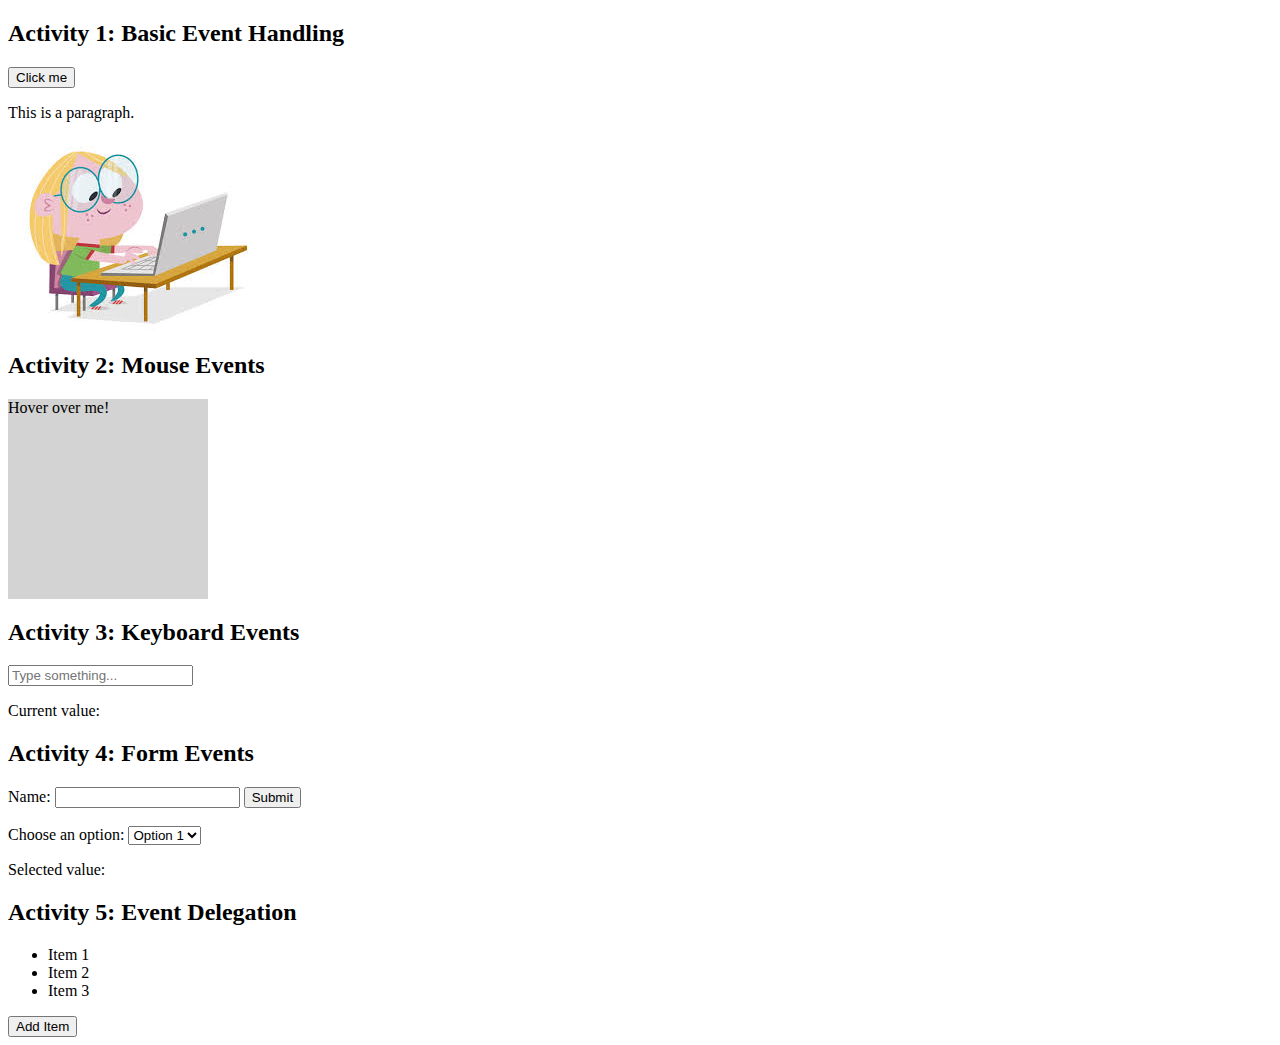
<file: Day10.html>
<!DOCTYPE html>
<html lang="en">
<head>
    <meta charset="UTF-8">
    <meta name="viewport" content="width=device-width, initial-scale=1.0">
    <title>JavaScript 30 Days Challenge - Day 10: Event Handling</title>
    <style>
        #hoverDiv {
            width: 200px;
            height: 200px;
            background-color: lightgray;
        }
    </style>
</head>
<body>

    <h2>Activity 1: Basic Event Handling</h2>
    <button id="clickButton">Click me</button>
    <p id="textParagraph">This is a paragraph.</p>
    <img id="toggleImage" src="Add.jpg" alt="Toggle Image" style="display: block;">

    <h2>Activity 2: Mouse Events</h2>
    <div id="hoverDiv">Hover over me!</div>

    <h2>Activity 3: Keyboard Events</h2>
    <input type="text" id="inputField" placeholder="Type something...">
    <p id="displayText">Current value: </p>

    <h2>Activity 4: Form Events</h2>
    <form id="myForm">
        <label for="name">Name:</label>
        <input type="text" id="name" name="name">
        <button type="submit">Submit</button>
    </form>
    <br>
    <label for="dropdown">Choose an option:</label>
    <select id="dropdown">
        <option value="Option 1">Option 1</option>
        <option value="Option 2">Option 2</option>
        <option value="Option 3">Option 3</option>
    </select>
    <p id="selectedValue">Selected value: </p>

    <h2>Activity 5: Event Delegation</h2>
    <ul id="myList">
        <li>Item 1</li>
        <li>Item 2</li>
        <li>Item 3</li>
    </ul>
    <button id="addItem">Add Item</button>

    <script>
        // Activity 1: Basic Event Handling
        document.getElementById('clickButton').addEventListener('click', function() {
            document.getElementById('textParagraph').textContent = 'The text has been changed!';
        });

        document.getElementById('toggleImage').addEventListener('dblclick', function() {
            const img = document.getElementById('toggleImage');
            img.style.display = img.style.display === 'none' ? 'block' : 'none';
        });

        // Activity 2: Mouse Events
        const hoverDiv = document.getElementById('hoverDiv');

        hoverDiv.addEventListener('mouseover', function() {
            hoverDiv.style.backgroundColor = 'lightblue';
        });

        hoverDiv.addEventListener('mouseout', function() {
            hoverDiv.style.backgroundColor = 'lightgray';
        });

        // Activity 3: Keyboard Events
        const inputField = document.getElementById('inputField');
        const displayText = document.getElementById('displayText');

        inputField.addEventListener('keydown', function(event) {
            console.log('Key pressed:', event.key);
        });

        inputField.addEventListener('keyup', function() {
            displayText.textContent = 'Current value: ' + inputField.value;
        });

        // Activity 4: Form Events
        document.getElementById('myForm').addEventListener('submit', function(event) {
            event.preventDefault();
            console.log('Form submitted! Name:', document.getElementById('name').value);
        });

        document.getElementById('dropdown').addEventListener('change', function() {
            document.getElementById('selectedValue').textContent = 'Selected value: ' + this.value;
        });

        // Activity 5: Event Delegation
        document.getElementById('myList').addEventListener('click', function(event) {
            if (event.target.tagName === 'LI') {
                console.log('Clicked item:', event.target.textContent);
            }
        });

        document.getElementById('addItem').addEventListener('click', function() {
            const newItem = document.createElement('li');
            newItem.textContent = 'Item ' + (document.getElementById('myList').children.length + 1);
            document.getElementById('myList').appendChild(newItem);
        });
    </script>
</body>
</html>
</file>
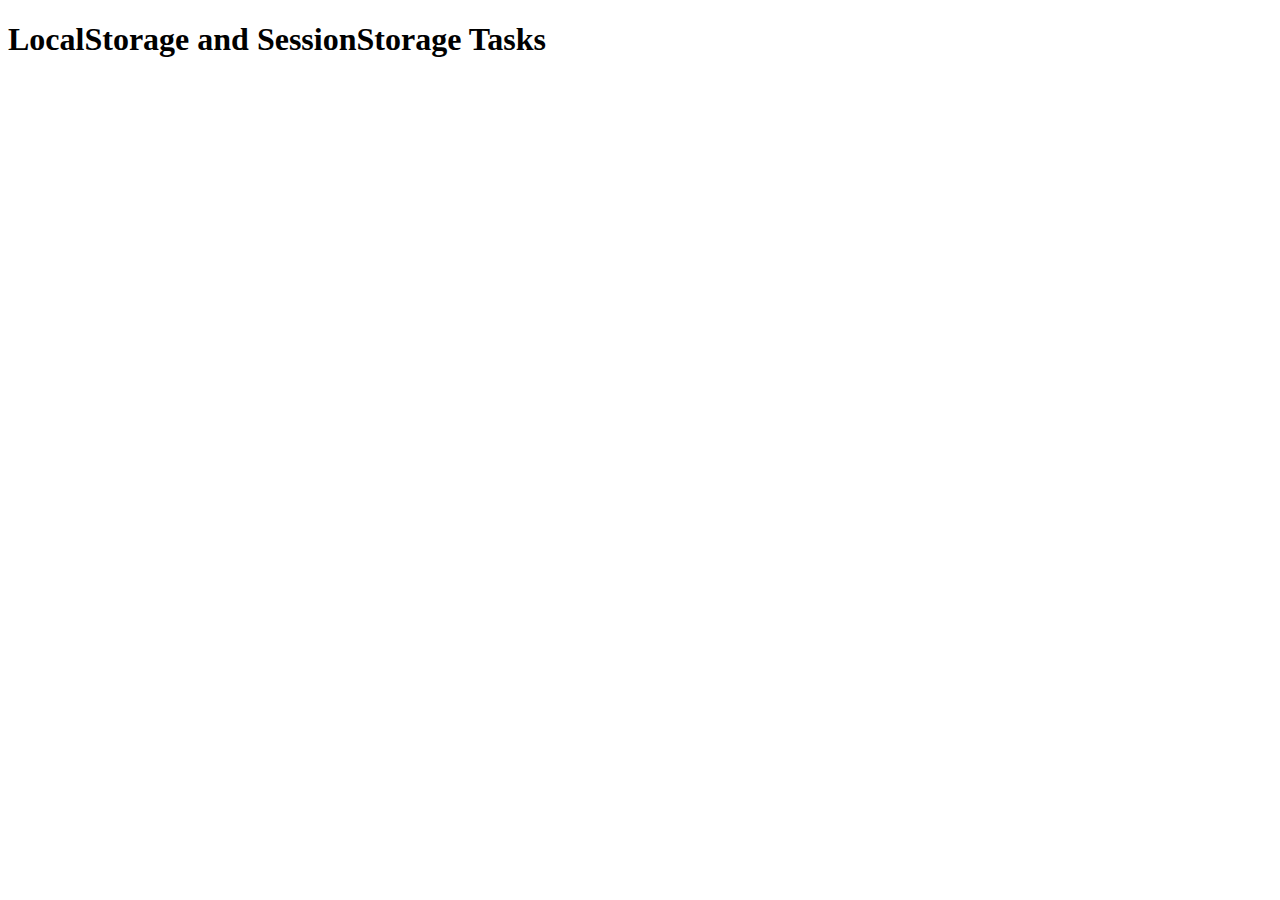
<file: Day20.html>
<!DOCTYPE html>
<html lang="en">
<head>
    <meta charset="UTF-8">
    <meta name="viewport" content="width=device-width, initial-scale=1.0">
    <title>LocalStorage and SessionStorage Tasks</title>
</head>
<body>
    <h1>LocalStorage and SessionStorage Tasks</h1>
    <script>
        // Activity 1: Understanding LocalStorage
        // Task 1: Save and retrieve a string value
        localStorage.setItem('myString', 'Hello, LocalStorage!');
        const retrievedString = localStorage.getItem('myString');
        console.log(retrievedString);  // Output: Hello, LocalStorage!

        // Task 2: Save and retrieve an object
        const myObject = { name: 'John', age: 30 };
        localStorage.setItem('myObject', JSON.stringify(myObject));
        const retrievedObject = JSON.parse(localStorage.getItem('myObject'));
        console.log(retrievedObject);  // Output: { name: 'John', age: 30 }

        // Activity 2: Using LocalStorage
        // Task 3: Save user input and display on page load
        const saveUserInput = (key, value) => {
            localStorage.setItem(key, value);
        };
        const displayUserInput = (key) => {
            const value = localStorage.getItem(key);
            if (value) {
                console.log(`${key}: ${value}`);
            }
        };
        saveUserInput('username', 'Alice');
        displayUserInput('username');  

        // Task 4: Remove an item and log before and after removal
        console.log(localStorage.getItem('username')); 
        localStorage.removeItem('username');
        console.log(localStorage.getItem('username'));  

        // Activity 3: Understanding SessionStorage
        // Task 5: Save and retrieve a string value
        sessionStorage.setItem('mySessionString', 'Hello, SessionStorage!');
        const retrievedSessionString = sessionStorage.getItem('mySessionString');
        console.log(retrievedSessionString);  

        // Task 6: Save and retrieve an object
        const mySessionObject = { name: 'Doe', age: 25 };
        sessionStorage.setItem('mySessionObject', JSON.stringify(mySessionObject));
        const retrievedSessionObject = JSON.parse(sessionStorage.getItem('mySessionObject'));
        console.log(retrievedSessionObject);  

        // Activity 4: Using SessionStorage
        // Task 7: Save user input and display on page load
        const saveSessionUserInput = (key, value) => {
            sessionStorage.setItem(key, value);
        };
        const displaySessionUserInput = (key) => {
            const value = sessionStorage.getItem(key);
            if (value) {
                console.log(`${key}: ${value}`);
            }
        };
        saveSessionUserInput('sessionUsername', 'Bob');
        displaySessionUserInput('sessionUsername');  // Output: sessionUsername: Bob

        // Task 8: Remove an item and log before and after removal
        console.log(sessionStorage.getItem('sessionUsername'));  // Output: Bob
        sessionStorage.removeItem('sessionUsername');
        console.log(sessionStorage.getItem('sessionUsername'));  // Output: null

        // Activity 5: Comparing LocalStorage and SessionStorage
        // Task 9: Save to both storages and log values
        const saveToBothStorages = (key, value) => {
            localStorage.setItem(key, value);
            sessionStorage.setItem(key, value);
        };
        const logValuesFromBothStorages = (key) => {
            const localValue = localStorage.getItem(key);
            const sessionValue = sessionStorage.getItem(key);
            console.log(`localStorage: ${localValue}, sessionStorage: ${sessionValue}`);
        };
        saveToBothStorages('sharedKey', 'sharedValue');
        logValuesFromBothStorages('sharedKey');  // Output: localStorage: sharedValue, sessionStorage: sharedValue

        // Task 10: Clear both storages and verify
        localStorage.clear();
        sessionStorage.clear();
        console.log(localStorage.getItem('sharedKey'));  // Output: null
        console.log(sessionStorage.getItem('sharedKey'));  // Output: null
    </script>
</body>
</html>
</file>
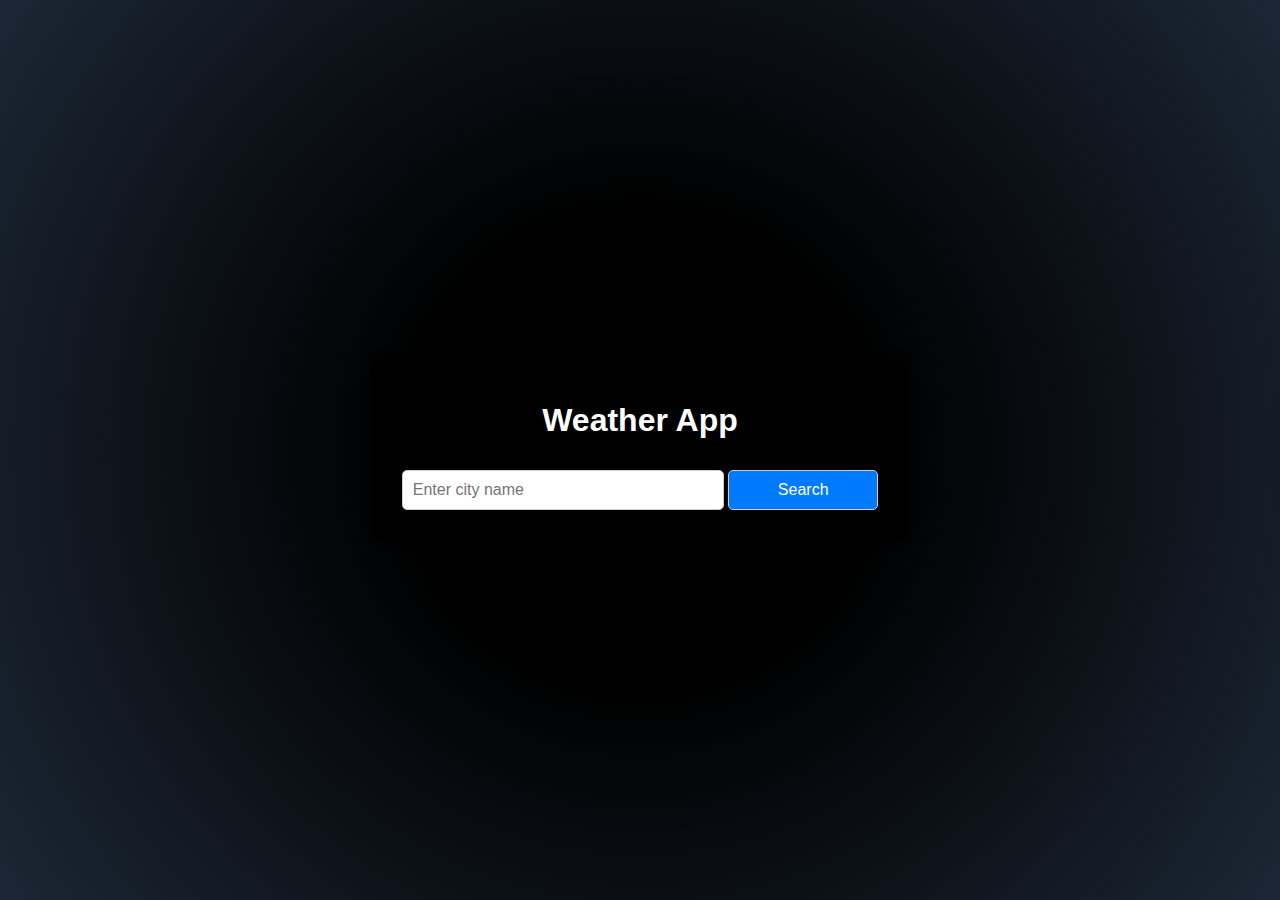
<file: Day24.html>
<!DOCTYPE html>
<html lang="en">
<head>
    <meta charset="UTF-8">
    <meta name="viewport" content="width=device-width, initial-scale=1.0">
    <title>Weather App</title>
    <style>
        @keyframes twinkling {
            0% {
                opacity: 0;
            }
            50% {
                opacity: 1;
            }
            100% {
                opacity: 0;
            }
        }

        body {
            font-family: Arial, sans-serif;
            display: flex;
            justify-content: center;
            align-items: center;
            height: 100vh;
            margin: 0;
            overflow: hidden;
            position: relative;
            background: radial-gradient(circle, #000000 30%, #1b2735 100%);
            color: white;
        }

        .star {
            position: absolute;
            width: 4px;
            height: 4px;
            background: white;
            border-radius: 50%;
            opacity: 0;
            animation: twinkling 2s infinite ease-in-out;
        }

        .star:nth-child(even) {
            animation-duration: 3s;
        }

        .star:nth-child(odd) {
            animation-duration: 4s;
        }

        .container {
            background-color: rgba(0, 0, 0, 0.8);
            padding: 20px;
            border-radius: 10px;
            box-shadow: 0 0 10px rgba(0, 0, 0, 0.5);
            text-align: center;
            width: 90%;
            max-width: 500px;
            z-index: 1;
            position: relative;
        }

        .weather-info, .search, .forecast {
            margin-top: 20px;
        }

        .weather-info p, .forecast-item {
            font-size: 2em;
            font-weight: bold;
            margin: 10px 0;
        }

        .hidden {
            display: none;
        }

        input {
            padding: 10px;
            font-size: 16px;
            border-radius: 5px;
            border: 1px solid #ccc;
            width: 100%;
            max-width: 300px;
            margin-bottom: 10px;
        }

        button {
            padding: 10px;
            font-size: 16px;
            border-radius: 5px;
            border: 1px solid #ccc;
            background-color: #007BFF;
            color: white;
            cursor: pointer;
            margin-top: 10px;
            width: 100%;
            max-width: 150px;
        }

        button:hover {
            background-color: #0056b3;
        }

        @media (max-width: 600px) {
            .container {
                padding: 15px;
            }

            .weather-info p, .forecast-item {
                font-size: 1.5em;
            }

            input, button {
                font-size: 14px;
            }
        }

        /* Star background */
        .star:nth-child(1) { left: 10%; top: 10%; }
        .star:nth-child(2) { left: 20%; top: 20%; }
        .star:nth-child(3) { left: 30%; top: 30%; }
        .star:nth-child(4) { left: 40%; top: 40%; }
        .star:nth-child(5) { left: 50%; top: 50%; }
        .star:nth-child(6) { left: 60%; top: 60%; }
        .star:nth-child(7) { left: 70%; top: 70%; }
        .star:nth-child(8) { left: 80%; top: 80%; }
        .star:nth-child(9) { left: 90%; top: 90%; }
        .star:nth-child(10) { left: 50%; top: 90%; }
        .star:nth-child(11) { left: 60%; top: 50%; }
        .star:nth-child(12) { left: 70%; top: 70%; }
        .star:nth-child(13) { left: 40%; top: 30%; }
        .star:nth-child(14) { left: 30%; top: 50%; }
        .star:nth-child(15) { left: 20%; top: 40%; }
        .star:nth-child(16) { left: 50%; top: 20%; }
        .star:nth-child(17) { left: 10%; top: 50%; }
        .star:nth-child(18) { left: 80%; top: 20%; }
        .star:nth-child(19) { left: 90%; top: 10%; }
        .star:nth-child(20) { left: 70%; top: 80%; }
    </style>
</head>
<body>
    <!-- Stars in background -->
    <div class="star" style="left: 10%; top: 10%;"></div>
    <div class="star" style="left: 20%; top: 20%;"></div>
    <div class="star" style="left: 30%; top: 30%;"></div>
    <div class="star" style="left: 40%; top: 40%;"></div>
    <div class="star" style="left: 50%; top: 50%;"></div>
    <div class="star" style="left: 60%; top: 60%;"></div>
    <div class="star" style="left: 70%; top: 70%;"></div>
    <div class="star" style="left: 80%; top: 80%;"></div>
    <div class="star" style="left: 90%; top: 90%;"></div>
    <div class="star" style="left: 50%; top: 90%;"></div>
    <div class="star" style="left: 60%; top: 50%;"></div>
    <div class="star" style="left: 70%; top: 70%;"></div>
    <div class="star" style="left: 40%; top: 30%;"></div>
    <div class="star" style="left: 30%; top: 50%;"></div>
    <div class="star" style="left: 20%; top: 40%;"></div>
    <div class="star" style="left: 50%; top: 20%;"></div>
    <div class="star" style="left: 10%; top: 50%;"></div>
    <div class="star" style="left: 80%; top: 20%;"></div>
    <div class="star" style="left: 90%; top: 10%;"></div>
    <div class="star" style="left: 70%; top: 80%;"></div>

    <div class="container">
        <h1>Weather App</h1>
        <div class="search">
            <input type="text" id="city-input" placeholder="Enter city name">
            <button id="search-btn">Search</button>
        </div>
        <div class="weather-info hidden">
            <p class="city-name"></p>
            <p class="temperature"></p>
            <p class="weather-condition"></p>
        </div>
        <div class="forecast hidden">
            <!-- 5-day forecast will be displayed here -->
        </div>
    </div>
    <script>
        const apiKey = 'c349ebec38dacfc8d5dc75b71cfeea08';
        const apiUrl = 'https://api.openweathermap.org/data/2.5/weather?q=';
        const forecastApiUrl = 'https://api.openweathermap.org/data/2.5/forecast?q=';

        async function fetchWeather(city) {
            try {
                const response = await fetch(`${apiUrl}${city}&appid=${apiKey}&units=metric`);
                const data = await response.json();
                displayWeather(data);
            } catch (error) {
                console.error('Error fetching weather data:', error);
            }
        }

        function displayWeather(data) {
            const cityName = document.querySelector('.city-name');
            const temperature = document.querySelector('.temperature');
            const weatherCondition = document.querySelector('.weather-condition');
            const weatherInfo = document.querySelector('.weather-info');
            const forecast = document.querySelector('.forecast');

            cityName.textContent = data.name;
            temperature.textContent = `Temperature: ${data.main.temp}°C`;
            weatherCondition.textContent = `Condition: ${data.weather[0].description}`;
            weatherInfo.classList.remove('hidden');
            forecast.classList.remove('hidden');
        }

        async function fetchForecast(city) {
            try {
                const response = await fetch(`${forecastApiUrl}${city}&appid=${apiKey}&units=metric`);
                const data = await response.json();
                displayForecast(data);
            } catch (error) {
                console.error('Error fetching forecast data:', error);
            }
        }

        function displayForecast(data) {
            const forecastContainer = document.querySelector('.forecast');
            forecastContainer.innerHTML = '';

            data.list.forEach((item, index) => {
                if (index % 8 === 0) {
                    const forecastItem = document.createElement('div');
                    forecastItem.className = 'forecast-item';
                    forecastItem.textContent = `${new Date(item.dt_txt).toLocaleDateString()} - ${item.main.temp}°C, ${item.weather[0].description}`;
                    forecastContainer.appendChild(forecastItem);
                }
            });
        }

        document.getElementById('search-btn').addEventListener('click', () => {
            const city = document.getElementById('city-input').value;
            if (city) {
                fetchWeather(city);
                fetchForecast(city);
            }
        });
    </script>
</body>
</html>
</file>
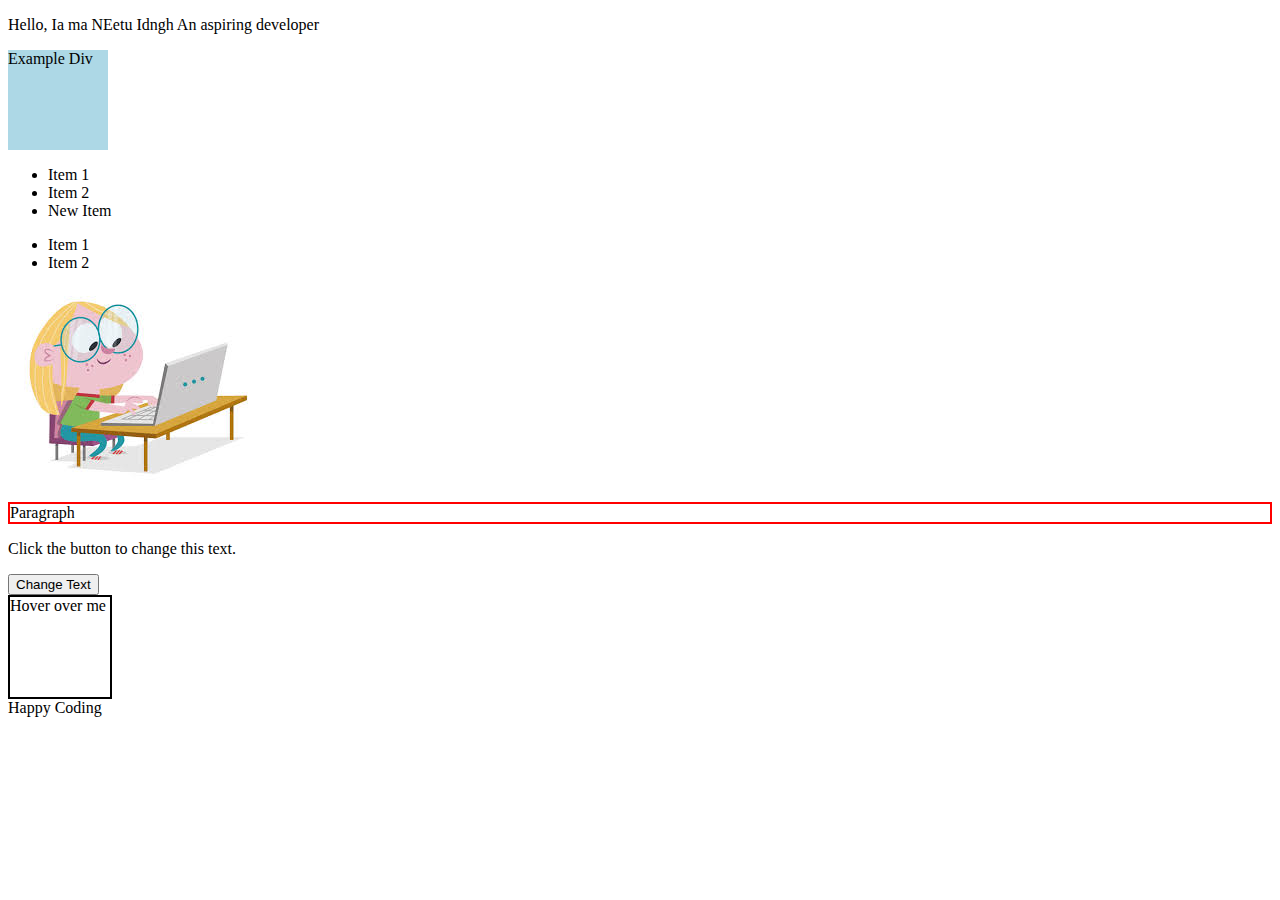
<file: Day9.html>
<!DOCTYPE html>
<html lang="en">
<head>
    <meta charset="UTF-8">
    <meta name="viewport" content="width=device-width, initial-scale=1.0">
    <title>30 Days of JavaScript - Day 9: DOM Manipulation</title>
    <style>
        .example {
            width: 100px;
            height: 100px;
        }
        .highlight {
            border: 2px solid red;
        }
        .borderChange {
            width: 100px;
            height: 100px;
            border: 2px solid black;
        }
    </style>
</head>
<body>
    <!-- Activity 1: Selecting and Manipulating Elements -->
    <p id="example">Original Text</p>
    <div class="example">Example Div</div>

    <!-- Activity 2: Creating and Appending Elements -->
    <!-- Placeholder for the new div to be appended -->
    <ul id="exampleList">
        <li>Item 1</li>
        <li>Item 2</li>
    </ul>

    <!-- Activity 3: Removing Elements -->
    <p id="toRemove">This paragraph will be removed.</p>
    <ul id="list">
        <li>Item 1</li>
        <li>Item 2</li>
        <li>Item 3</li>
    </ul>

    <!-- Activity 4: Modifying Attributes and Classes -->
    <img id="exampleImage" src="Add.jpg" alt="New Image">
    <p id="exampleParagraph">Paragraph</p>

    <!-- Activity 5: Event Handling -->
    <p id="textParagraph">Click the button to change this text.</p>
    <button id="changeTextButton">Change Text</button>
    <div id="hoverElement" class="borderChange">Hover over me</div>

    <script>
        // Activity 1: Selecting and Manipulating Elements
        document.getElementById("example").textContent = "Hello, Ia ma NEetu Idngh An aspiring developer";
        document.querySelector(".example").style.backgroundColor = "lightblue";

        // Activity 2: Creating and Appending Elements
        const newDiv = document.createElement("div");
        newDiv.textContent = "Happy Coding";
        document.body.appendChild(newDiv);

        const newLi = document.createElement("li");
        newLi.textContent = "New Item";
        document.getElementById("exampleList").appendChild(newLi);

        // Activity 3: Removing Elements
        const elementToRemove = document.getElementById("toRemove");
        elementToRemove.parentNode.removeChild(elementToRemove);

        const list = document.getElementById("list");
        list.removeChild(list.lastElementChild);

        // Activity 4: Modifying Attributes and Classes
        document.getElementById("exampleImage").setAttribute("src", "Add.jpg");

        const paragraph = document.getElementById("exampleParagraph");
        paragraph.classList.add("highlight");
        setTimeout(() => {
            paragraph.classList.remove("highlight");
        }, 2000);

        // Activity 5: Event Handling
        document.getElementById("changeTextButton").addEventListener("click", () => {
            document.getElementById("textParagraph").textContent = "The text has been changed!";
        });

        document.getElementById("hoverElement").addEventListener("mouseover", () => {
            document.getElementById("hoverElement").style.borderColor = "blue";
        });
    </script>
</body>
</html>
</file>
